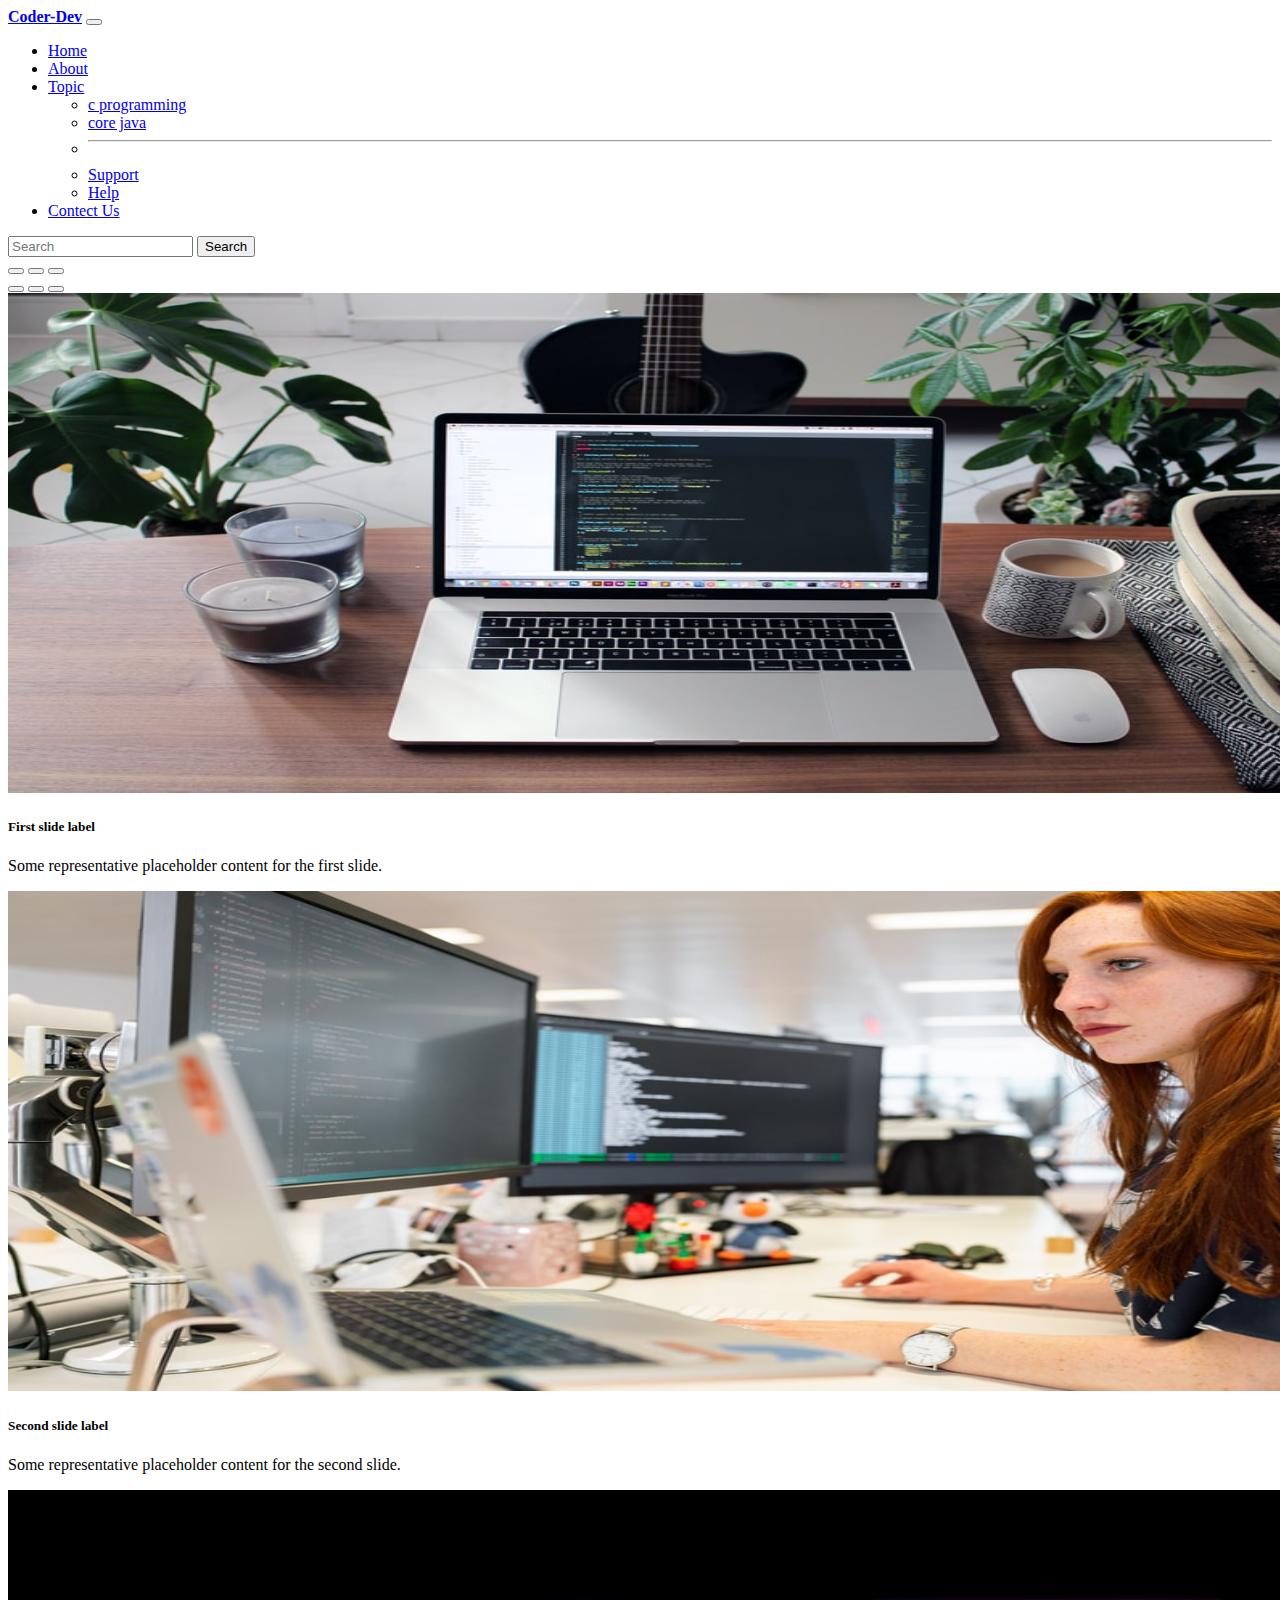
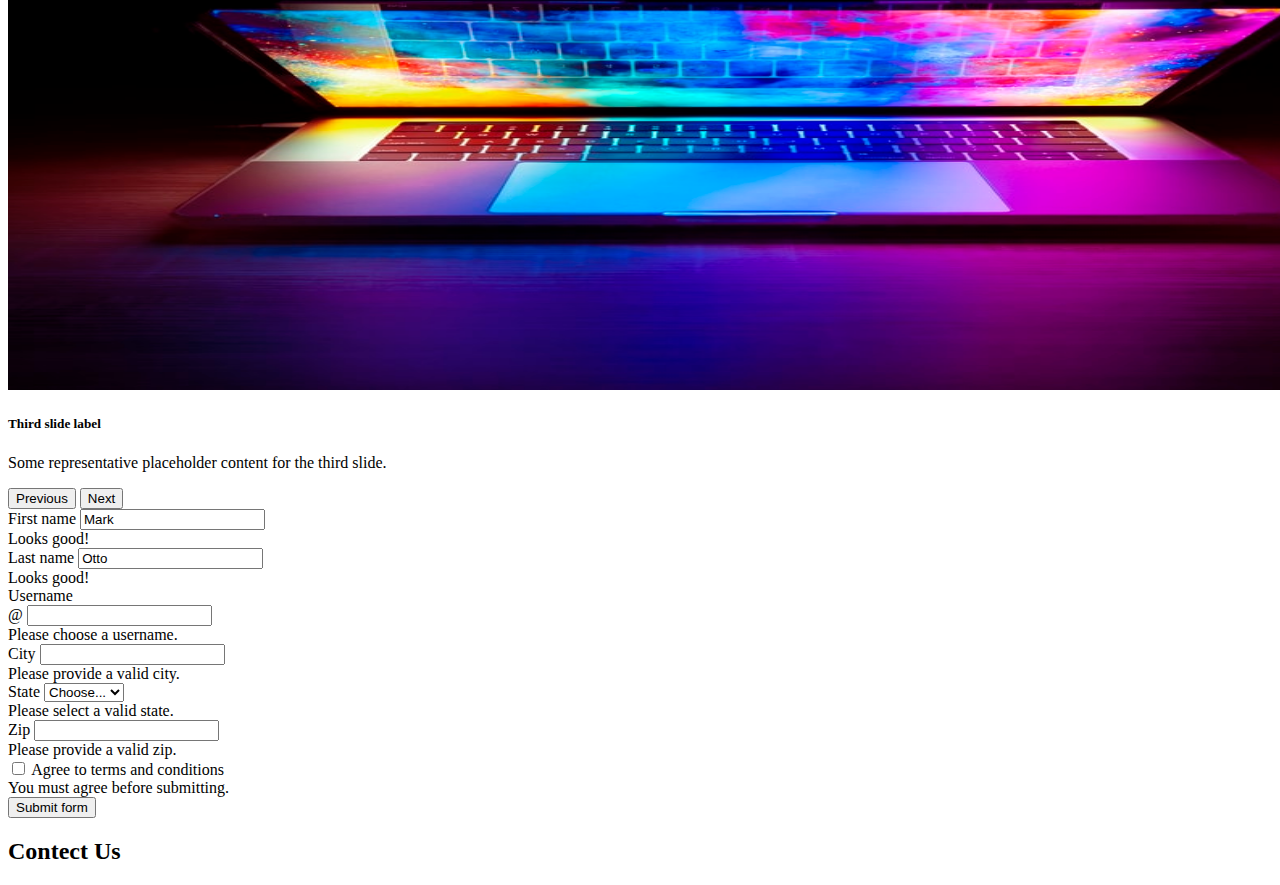
<file: index.html>
<!doctype html>
<html lang="en">

<head>
    <!-- Required meta tags -->
    <meta charset="utf-8">
    <meta name="viewport" content="width=device-width, initial-scale=1">

    <!-- Bootstrap CSS -->
    <link href="https://cdn.jsdelivr.net/npm/bootstrap@5.1.1/dist/css/bootstrap.min.css" rel="stylesheet"
        integrity="sha384-F3w7mX95PdgyTmZZMECAngseQB83DfGTowi0iMjiWaeVhAn4FJkqJByhZMI3AhiU" crossorigin="anonymous">

    <title>coder - dev</title>
</head>

<body>


    <nav class="navbar navbar-expand-lg navbar-dark bg-dark">
        <div class="container-fluid">
            <a class="navbar-brand" href="#"><strong>Coder-Dev</strong></a>
            <button class="navbar-toggler" type="button" data-bs-toggle="collapse"
                data-bs-target="#navbarSupportedContent" aria-controls="navbarSupportedContent" aria-expanded="false"
                aria-label="Toggle navigation">
                <span class="navbar-toggler-icon"></span>
            </button>
            <div class="collapse navbar-collapse" id="navbarSupportedContent">
                <ul class="navbar-nav me-auto mb-2 mb-lg-0">
                    <li class="nav-item">
                        <a class="nav-link active" aria-current="page" href="#">Home</a>
                    </li>
                    <li class="nav-item">
                        <a class="nav-link" href="/about.html">About</a>
                    </li>
                    <li class="nav-item dropdown">
                        <a class="nav-link dropdown-toggle" href="#" id="navbarDropdown" role="button"
                            data-bs-toggle="dropdown" aria-expanded="false">
                            Topic
                        </a>
                        <ul class="dropdown-menu" aria-labelledby="navbarDropdown">
                            <li><a class="dropdown-item" href="#">c programming</a></li>
                            <li><a class="dropdown-item" href="#"> core java </a></li>
                            <li>
                                <hr class="dropdown-divider">
                            </li>
                            <li><a class="dropdown-item" href="#">Support</a></li>
                            <li><a class="dropdown-item" href="#">Help</a></li>
                        </ul>
                    </li>
                    <li class="nav-item">
                        <a class="nav-link" href="/contect.html">Contect Us</a>
                    </li>


                </ul>
                <form class="d-flex">
                    <input class="form-control me-2" type="search" placeholder="Search" aria-label="Search">
                    <button class="btn btn-outline-success" type="submit">Search</button>
                </form>
            </div>
        </div>
    </nav>
    <div id="carouselExampleDark" class="carousel carousel-dark slide" data-bs-ride="carousel">
        <div class="carousel-indicators">
            <button type="button" data-bs-target="#carouselExampleDark" data-bs-slide-to="0" class="active"
                aria-current="true" aria-label="Slide 1"></button>
            <button type="button" data-bs-target="#carouselExampleDark" data-bs-slide-to="1"
                aria-label="Slide 2"></button>
            <button type="button" data-bs-target="#carouselExampleDark" data-bs-slide-to="2"
                aria-label="Slide 3"></button>
        </div>
        <div id="carouselExampleCaptions" class="carousel slide" data-bs-ride="carousel">
            <div class="carousel-indicators">
                <button type="button" data-bs-target="#carouselExampleCaptions" data-bs-slide-to="0" class="active"
                    aria-current="true" aria-label="Slide 1"></button>
                <button type="button" data-bs-target="#carouselExampleCaptions" data-bs-slide-to="1"
                    aria-label="Slide 2"></button>
                <button type="button" data-bs-target="#carouselExampleCaptions" data-bs-slide-to="2"
                    aria-label="Slide 3"></button>
            </div>
            <div class="carousel-inner">
                <div class="carousel-item active">
                    <img src="1.jfif" width="1400" height="500" class="d-block w-100" alt="...">
                    <div class="carousel-caption d-none d-md-block">
                        <h5>First slide label</h5>
                        <p>Some representative placeholder content for the first slide.</p>
                    </div>
                </div>
                <div class="carousel-item">
                    <img src="2.jfif" width="1400" height="500"" class=" d-block w-100" alt="...">
                    <div class="carousel-caption d-none d-md-block">
                        <h5>Second slide label</h5>
                        <p>Some representative placeholder content for the second slide.</p>
                    </div>
                </div>
                <div class="carousel-item">
                    <img src="3.jfif" width="1400" height="500"" class=" d-block w-100" alt="...">
                    <div class="carousel-caption d-none d-md-block">
                        <h5>Third slide label</h5>
                        <p>Some representative placeholder content for the third slide.</p>
                    </div>
                </div>
            </div>
            <button class="carousel-control-prev" type="button" data-bs-target="#carouselExampleCaptions"
                data-bs-slide="prev">
                <span class="carousel-control-prev-icon" aria-hidden="true"></span>
                <span class="visually-hidden">Previous</span>
            </button>
            <button class="carousel-control-next" type="button" data-bs-target="#carouselExampleCaptions"
                data-bs-slide="next">
                <span class="carousel-control-next-icon" aria-hidden="true"></span>
                <span class="visually-hidden">Next</span>
            </button>
        </div>
    <div class="container my-4">
        <form class="row g-3">
            <div class="col-md-4">
              <label for="validationServer01" class="form-label">First name</label>
              <input type="text" class="form-control is-valid" id="validationServer01" value="Mark" required>
              <div class="valid-feedback">
                Looks good!
              </div>
            </div>
            <div class="col-md-4">
              <label for="validationServer02" class="form-label">Last name</label>
              <input type="text" class="form-control is-valid" id="validationServer02" value="Otto" required>
              <div class="valid-feedback">
                Looks good!
              </div>
            </div>
            <div class="col-md-4">
              <label for="validationServerUsername" class="form-label">Username</label>
              <div class="input-group has-validation">
                <span class="input-group-text" id="inputGroupPrepend3">@</span>
                <input type="text" class="form-control is-invalid" id="validationServerUsername" aria-describedby="inputGroupPrepend3 validationServerUsernameFeedback" required>
                <div id="validationServerUsernameFeedback" class="invalid-feedback">
                  Please choose a username.
                </div>
              </div>
            </div>
            <div class="col-md-6">
              <label for="validationServer03" class="form-label">City</label>
              <input type="text" class="form-control is-invalid" id="validationServer03" aria-describedby="validationServer03Feedback" required>
              <div id="validationServer03Feedback" class="invalid-feedback">
                Please provide a valid city.
              </div>
            </div>
            <div class="col-md-3">
              <label for="validationServer04" class="form-label">State</label>
              <select class="form-select is-invalid" id="validationServer04" aria-describedby="validationServer04Feedback" required>
                <option selected disabled value="">Choose...</option>
                <option>...</option>
              </select>
              <div id="validationServer04Feedback" class="invalid-feedback">
                Please select a valid state.
              </div>
            </div>
            <div class="col-md-3">
              <label for="validationServer05" class="form-label">Zip</label>
              <input type="text" class="form-control is-invalid" id="validationServer05" aria-describedby="validationServer05Feedback" required>
              <div id="validationServer05Feedback" class="invalid-feedback">
                Please provide a valid zip.
              </div>
            </div>
            <div class="col-12">
              <div class="form-check">
                <input class="form-check-input is-invalid" type="checkbox" value="" id="invalidCheck3" aria-describedby="invalidCheck3Feedback" required>
                <label class="form-check-label" for="invalidCheck3">
                  Agree to terms and conditions
                </label>
                <div id="invalidCheck3Feedback" class="invalid-feedback">
                  You must agree before submitting.
                </div>
              </div>
            </div>
            <div class="col-12">
              <button class="btn btn-primary" type="submit">Submit form</button>
            </div>
          </form>
    </div>
        <h2>Contect Us</h2>
        <!-- Optional JavaScript; choose one of the two! -->

        <!-- Option 1: Bootstrap Bundle with Popper -->
        <script src="https://cdn.jsdelivr.net/npm/bootstrap@5.1.1/dist/js/bootstrap.bundle.min.js"
            integrity="sha384-/bQdsTh/da6pkI1MST/rWKFNjaCP5gBSY4sEBT38Q/9RBh9AH40zEOg7Hlq2THRZ"
            crossorigin="anonymous"></script>

        <!-- Option 2: Separate Popper and Bootstrap JS -->
        <!--
    <script src="https://cdn.jsdelivr.net/npm/@popperjs/core@2.9.3/dist/umd/popper.min.js" integrity="sha384-W8fXfP3gkOKtndU4JGtKDvXbO53Wy8SZCQHczT5FMiiqmQfUpWbYdTil/SxwZgAN" crossorigin="anonymous"></script>
    <script src="https://cdn.jsdelivr.net/npm/bootstrap@5.1.1/dist/js/bootstrap.min.js" integrity="sha384-skAcpIdS7UcVUC05LJ9Dxay8AXcDYfBJqt1CJ85S/CFujBsIzCIv+l9liuYLaMQ/" crossorigin="anonymous"></script>
    -->
</body>

</html>
</file>
